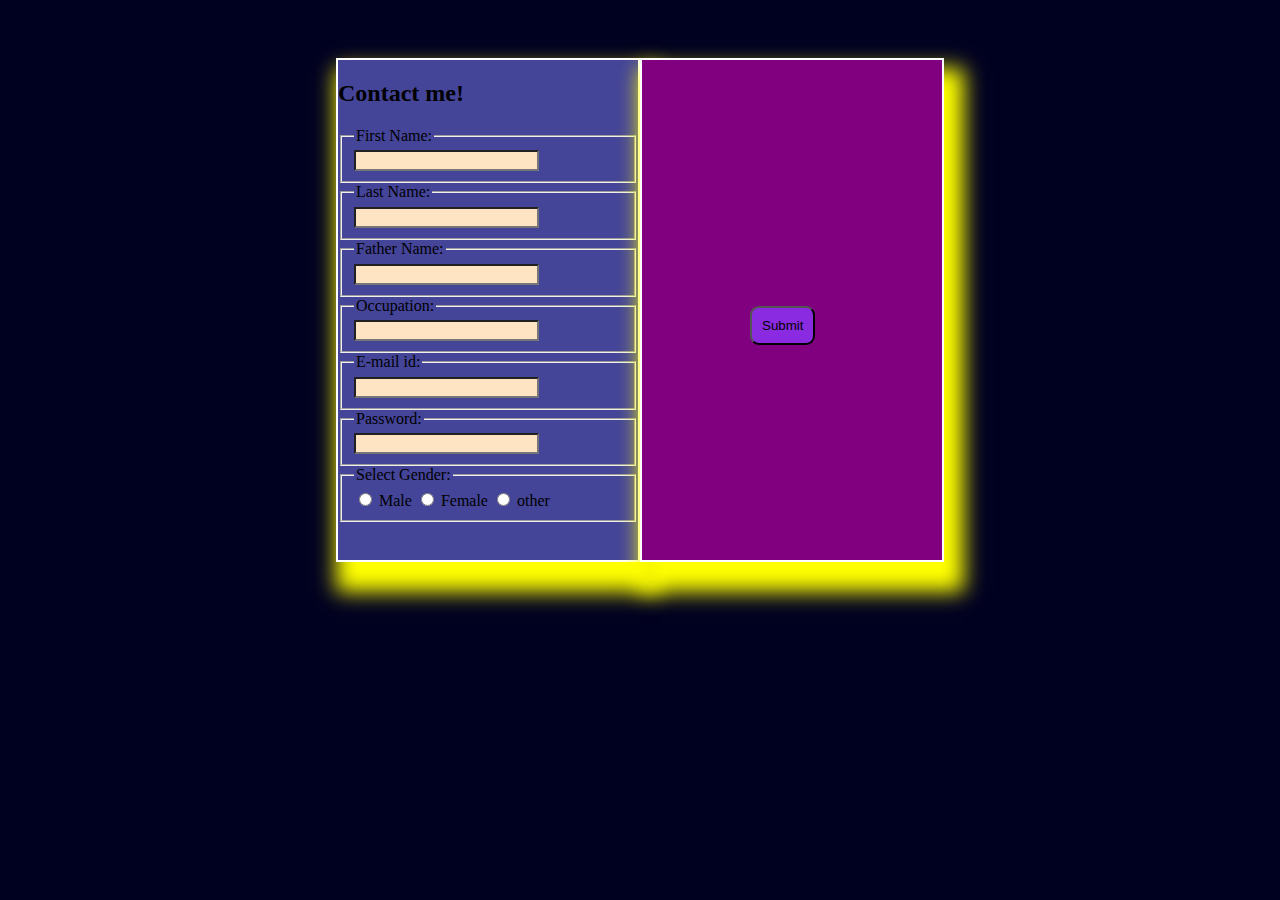
<file: contact.html>
<!DOCTYPE html>
<html lang="en">
<head>
    <meta charset="UTF-8">
    <meta name="viewport" content="width=device-width, initial-scale=1.0">
    <title>Contact me</title>
</head>
<style>
    body{
        background-color: rgb(0, 0, 33);
    }
    .box{
        display: flex;
        justify-content: center;
        align-items: center;
        position: relative;
        top: 50px;
        
 
    }
.rightsection{
    background-color: rgb(68, 68, 153);
    height: 500px;
    width: 300px;
    border: 2px solid white;
    box-shadow: 10px 20px 20px 10px yellow;
}
.leftsection{
    background-color: purple;
    height: 500px;
    width: 300px;
    border: 2px solid white;
    box-shadow: 10px 20px 20px 10px yellow;
}
#inbox{
    background-color: bisque;
}
.btn{
    background: blueviolet;
    border-radius: 9px;
    display: flex;
    justify-content: center;
    align-items: center;
    position: relative;
    top: 246px;
    left: 108px;
    padding: 10px 10px
}
</style>
<body>
    <div class="box">
        <div class="rightsection">
            <h2>Contact me!</h2>
            <form>
                <fieldset>
                    <legend>
                        First Name:
                    </legend>
                    <input type="text" id="inbox">
                </fieldset>
                <fieldset>
                    <legend>
                        Last Name:
                    </legend>
                    <input type="text" id="inbox">
                </fieldset>
                <fieldset>
                    <legend>
                        Father Name:
                    </legend>
                    <input type="text" id="inbox">
                </fieldset>
                <fieldset>
                    <legend>
                        Occupation:
                    </legend>
                    <input type="text" id="inbox">
                </fieldset>
                <fieldset>
                    <legend>
                        E-mail id:
                    </legend>
                    <input type="text" id="inbox">
                </fieldset>
                <fieldset>
                    <legend>
                        Password:
                    </legend>
                    <input type="password" id="inbox">
                </fieldset>
                <fieldset>
                    <legend>
                        Select Gender:
                    </legend>
                    <div>
                        <input type="radio">
                        <label for="male">Male</label>
                        <input type="radio">
                        <label for="female">Female</label>
                        <input type="radio">
                        <label for="oth.">other</label>
                    </div>
                </fieldset>
                

            </form>
        </div>
        <div class="leftsection">
                <button class="btn">Submit</button>
        </div>
    </div>
</body>
</html>
</file>
